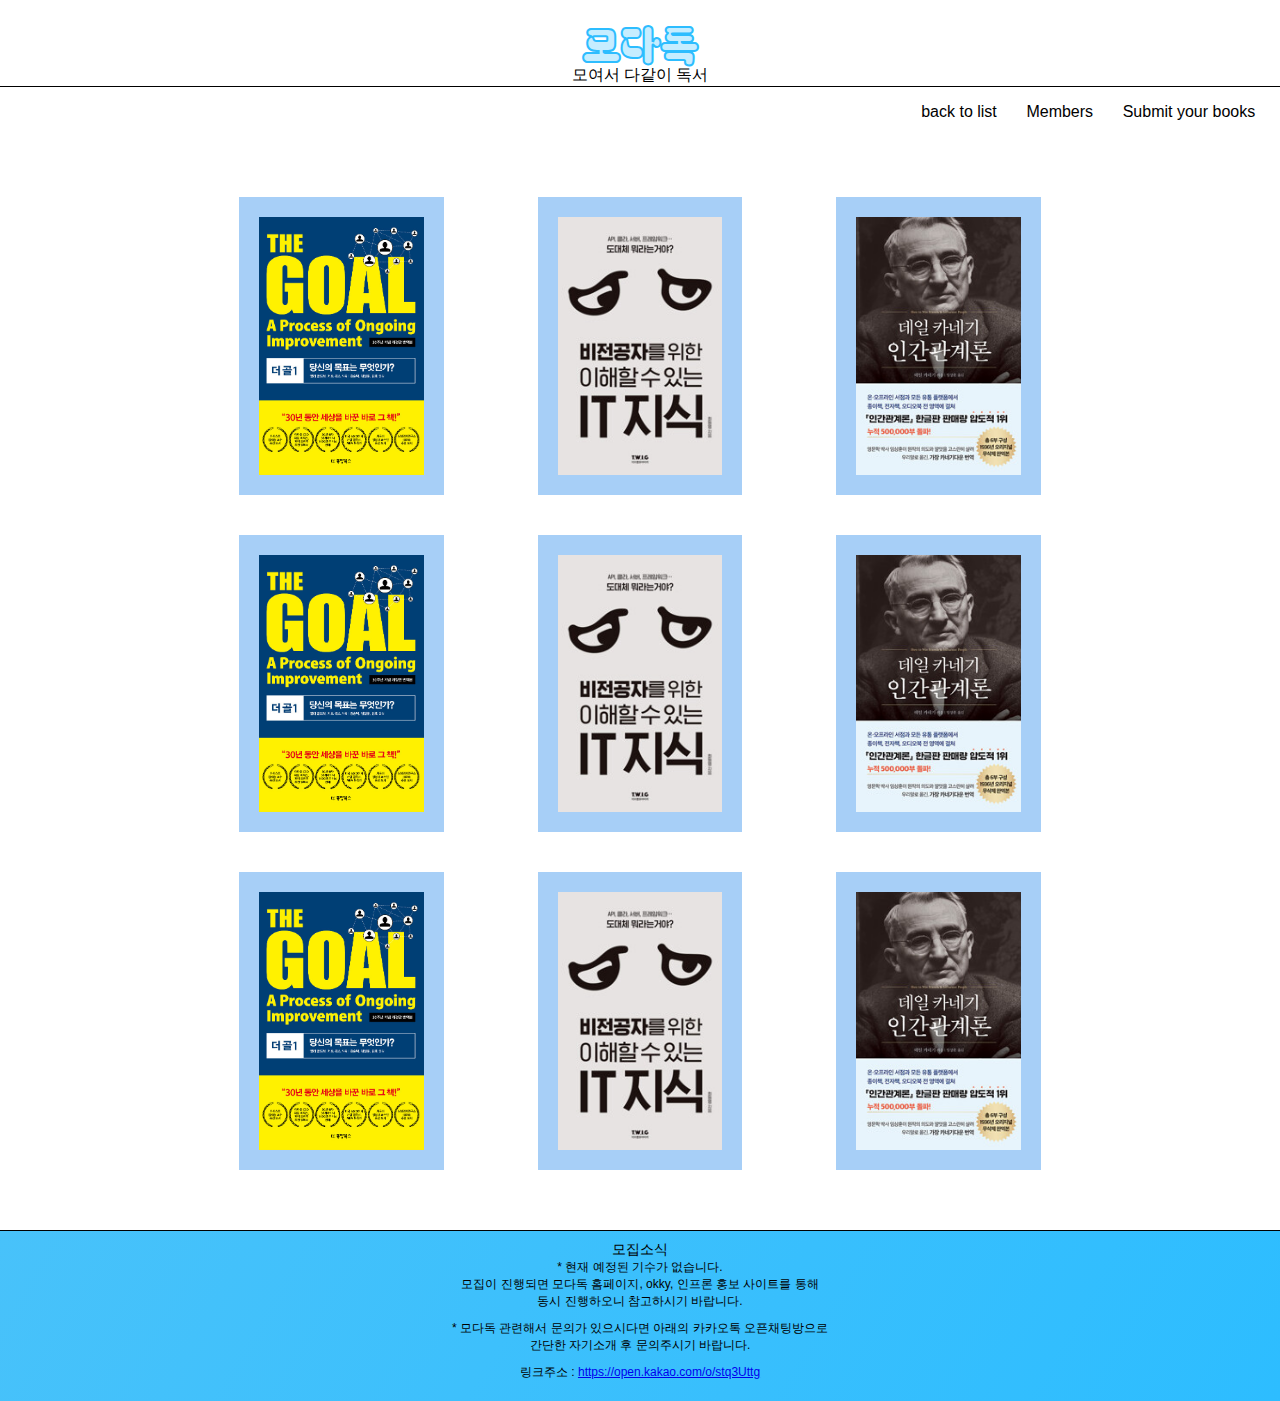
<file: index.html>
<!DOCTYPE html>
<html lang="kr">
<head>
    <meta charset="UTF-8">
    <link rel="stylesheet" href="/share.css"/>
    <link rel="stylesheet" href="/style.css"/>
    <link href="https://fonts.googleapis.com/css2?family=Bagel+Fat+One&family=Nanum+Gothic&family=Oswald&display=swap"
          rel="stylesheet">
    <title>모다독 홈페이지</title>
</head>
<body>
<header>
<div>
    <a href="index.html">모다독</a>
    <p>모여서 다같이 독서</p>
</div>
</header>
<main>
    <section id="content-buttons">
        <nav>
            <ul>
                <li><a href="index.html">back to list</a></li>
                <li><a href="member-page.html">Members</a></li>
                <li><a href="">Submit your books</a></li>
            </ul>
        </nav>
    </section>
    <section id = "books">
        <ul>
            <li class="book">
                    <a href="active-page.html">
                        <img src="images/books/theGoal.jpg" alt="더 골"/>
                    </a>
            </li>
            <li class="book">
                <a href="active-page.html">
                <img src="images/books/itKnowleged.jpg" alt="비전공자를 위한 IT 지식"/>
                </a>
            </li>
            <li class="book">
                <a href="active-page.html">
                <img src="images/books/human.jpg" alt="인간관계론"/>
                </a>
            </li>
            <li class="book">
                <a href="active-page.html">
                <img src="images/books/theGoal.jpg" alt="더 골"/>
                </a>
            </li>
            <li class="book">
                <a href="active-page.html">
                <img src="images/books/itKnowleged.jpg" alt="비전공자를 위한 IT 지식"/>
                </a>
            </li>
            <li class="book">
                <a href="active-page.html">
                <img src="images/books/human.jpg" alt="인간관계론"/>
                </a>
            </li>
            <li class="book">
                <a href="active-page.html">
                <img src="images/books/theGoal.jpg" alt="더 골"/>
                </a>
            </li>
            <li class="book">
                <a href="active-page.html">
                <img src="images/books/itKnowleged.jpg" alt="비전공자를 위한 IT 지식"/>
                </a>
            </li>
            <li class="book">
                <a href="active-page.html">
                <img src="images/books/human.jpg" alt="인간관계론"/>
                </a>
            </li>
        </ul>
    </section>
</main>
<footer>
        <p>모집소식</p>
        <ul>
            <li>* 현재 예정된 기수가 없습니다. <br>
                모집이 진행되면 모다독 홈페이지, okky, 인프론 홍보 사이트를 통해 <br>
                동시 진행하오니 참고하시기 바랍니다.
            </li>
            <li>
                * 모다독 관련해서 문의가 있으시다면 아래의 카카오톡 오픈채팅방으로 <br>
                간단한 자기소개 후 문의주시기 바랍니다.
            </li>
            <li>
                링크주소 :
                <a href="https://open.kakao.com/o/stq3Uttg">
                    https://open.kakao.com/o/stq3Uttg
                </a>
            </li>
        </ul>
</footer>
</body>
</html>
</file>
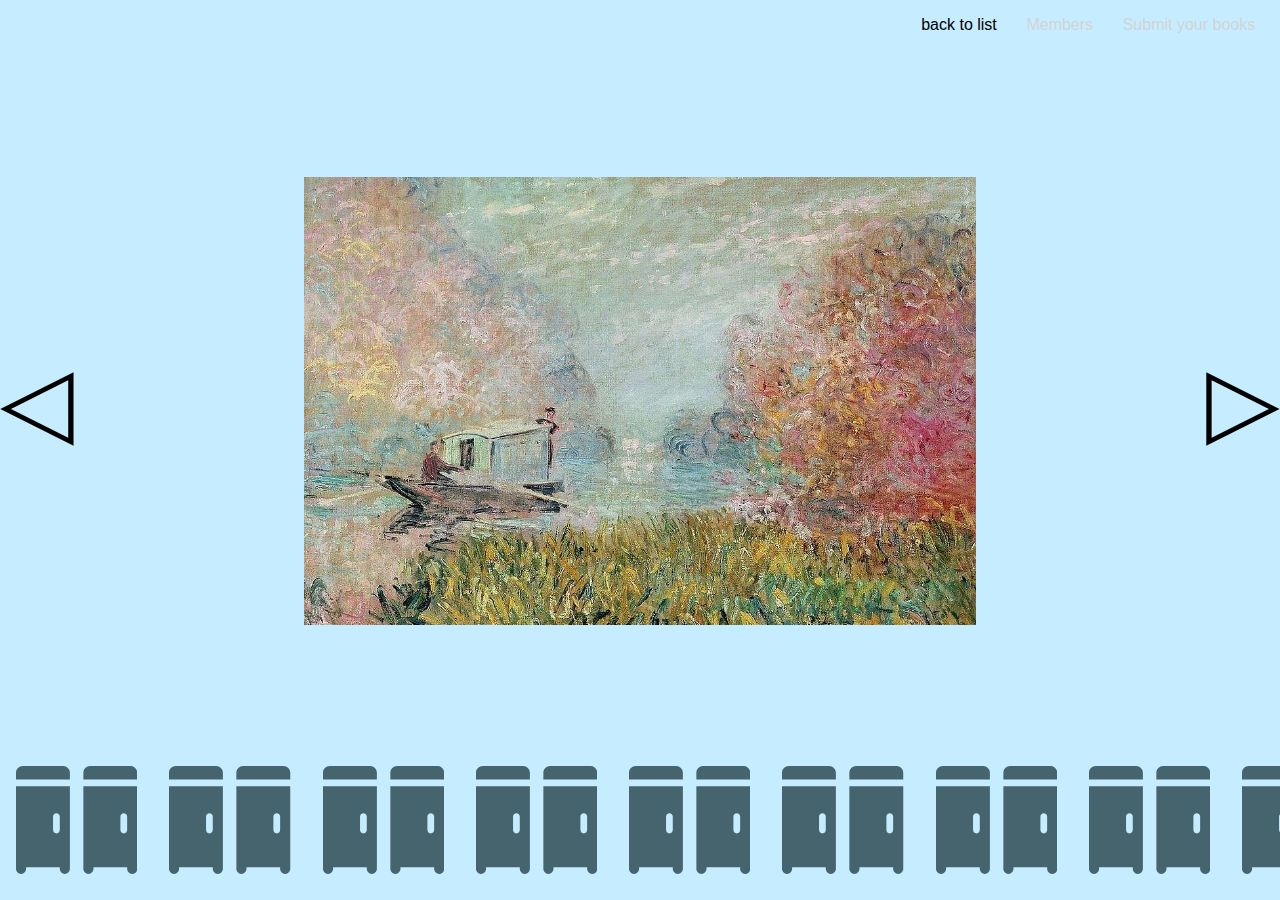
<file: active-page.html>
<!DOCTYPE html>
<html lang="kr">
<head>
    <meta charset="UTF-8">
    <link rel="stylesheet" href="/share.css"/>
    <link rel="stylesheet" href="/active.css"/>
    <title>활동 페이지</title>
</head>
<body>
<header>
    <section id="content-buttons">
        <nav>
            <ul>
                <li>
                    <div class="button-activate">
                        <a href="index.html">back to list</a>
                    </div>
                </li>
                <li>
                    <div class="button-disable">
                        <a>Members</a>
                    </div>
                </li>
                <li>
                    <div class="button-disable">
                        <a>Submit your books</a>
                    </div>
                </li>
            </ul>
        </nav>
    </section>
</header>
<main>
    <div class="active-contents">
        <a class="next-btn" href="">
            &#x25C1
        </a>
        <div class="active-img">
            <img src="images/items/monet-w392.jpg" alt="모네 그림1"/>
        </div>
        <a class="next-btn" href="">
            &#x25B7
        </a>
    </div>
</main>
<footer>
    <div class="icons">
        <svg xmlns="http://www.w3.org/2000/svg" height="120" width="121.25" viewBox="0 0 576 512"><!--!Font Awesome Free 6.7.2 by @fontawesome - https://fontawesome.com License - https://fontawesome.com/license/free Copyright 2025 Fonticons, Inc.--><path fill="#45646EFF" d="M32 0L224 0c17.7 0 32 14.3 32 32l0 32L0 64 0 32C0 14.3 14.3 0 32 0zM0 96l24 0 208 0 24 0 0 24 0 368c0 13.3-10.7 24-24 24s-24-10.7-24-24l0-8L48 480l0 8c0 13.3-10.7 24-24 24s-24-10.7-24-24L0 120 0 96zM192 224c-8.8 0-16 7.2-16 16l0 64c0 8.8 7.2 16 16 16s16-7.2 16-16l0-64c0-8.8-7.2-16-16-16zM352 0L544 0c17.7 0 32 14.3 32 32l0 32L320 64l0-32c0-17.7 14.3-32 32-32zM320 96l24 0 208 0 24 0 0 24 0 368c0 13.3-10.7 24-24 24s-24-10.7-24-24l0-8-160 0 0 8c0 13.3-10.7 24-24 24s-24-10.7-24-24l0-368 0-24zM512 224c-8.8 0-16 7.2-16 16l0 64c0 8.8 7.2 16 16 16s16-7.2 16-16l0-64c0-8.8-7.2-16-16-16z"/></svg>
    </div>
    <div class="icons">
        <svg xmlns="http://www.w3.org/2000/svg" height="120" width="121.25" viewBox="0 0 576 512"><!--!Font Awesome Free 6.7.2 by @fontawesome - https://fontawesome.com License - https://fontawesome.com/license/free Copyright 2025 Fonticons, Inc.--><path fill="#45646EFF" d="M32 0L224 0c17.7 0 32 14.3 32 32l0 32L0 64 0 32C0 14.3 14.3 0 32 0zM0 96l24 0 208 0 24 0 0 24 0 368c0 13.3-10.7 24-24 24s-24-10.7-24-24l0-8L48 480l0 8c0 13.3-10.7 24-24 24s-24-10.7-24-24L0 120 0 96zM192 224c-8.8 0-16 7.2-16 16l0 64c0 8.8 7.2 16 16 16s16-7.2 16-16l0-64c0-8.8-7.2-16-16-16zM352 0L544 0c17.7 0 32 14.3 32 32l0 32L320 64l0-32c0-17.7 14.3-32 32-32zM320 96l24 0 208 0 24 0 0 24 0 368c0 13.3-10.7 24-24 24s-24-10.7-24-24l0-8-160 0 0 8c0 13.3-10.7 24-24 24s-24-10.7-24-24l0-368 0-24zM512 224c-8.8 0-16 7.2-16 16l0 64c0 8.8 7.2 16 16 16s16-7.2 16-16l0-64c0-8.8-7.2-16-16-16z"/></svg>
    </div>
    <div class="icons">
        <svg xmlns="http://www.w3.org/2000/svg" height="120" width="121.25" viewBox="0 0 576 512"><!--!Font Awesome Free 6.7.2 by @fontawesome - https://fontawesome.com License - https://fontawesome.com/license/free Copyright 2025 Fonticons, Inc.--><path fill="#45646EFF" d="M32 0L224 0c17.7 0 32 14.3 32 32l0 32L0 64 0 32C0 14.3 14.3 0 32 0zM0 96l24 0 208 0 24 0 0 24 0 368c0 13.3-10.7 24-24 24s-24-10.7-24-24l0-8L48 480l0 8c0 13.3-10.7 24-24 24s-24-10.7-24-24L0 120 0 96zM192 224c-8.8 0-16 7.2-16 16l0 64c0 8.8 7.2 16 16 16s16-7.2 16-16l0-64c0-8.8-7.2-16-16-16zM352 0L544 0c17.7 0 32 14.3 32 32l0 32L320 64l0-32c0-17.7 14.3-32 32-32zM320 96l24 0 208 0 24 0 0 24 0 368c0 13.3-10.7 24-24 24s-24-10.7-24-24l0-8-160 0 0 8c0 13.3-10.7 24-24 24s-24-10.7-24-24l0-368 0-24zM512 224c-8.8 0-16 7.2-16 16l0 64c0 8.8 7.2 16 16 16s16-7.2 16-16l0-64c0-8.8-7.2-16-16-16z"/></svg>
    </div>
    <div class="icons">
        <svg xmlns="http://www.w3.org/2000/svg" height="120" width="121.25" viewBox="0 0 576 512"><!--!Font Awesome Free 6.7.2 by @fontawesome - https://fontawesome.com License - https://fontawesome.com/license/free Copyright 2025 Fonticons, Inc.--><path fill="#45646EFF" d="M32 0L224 0c17.7 0 32 14.3 32 32l0 32L0 64 0 32C0 14.3 14.3 0 32 0zM0 96l24 0 208 0 24 0 0 24 0 368c0 13.3-10.7 24-24 24s-24-10.7-24-24l0-8L48 480l0 8c0 13.3-10.7 24-24 24s-24-10.7-24-24L0 120 0 96zM192 224c-8.8 0-16 7.2-16 16l0 64c0 8.8 7.2 16 16 16s16-7.2 16-16l0-64c0-8.8-7.2-16-16-16zM352 0L544 0c17.7 0 32 14.3 32 32l0 32L320 64l0-32c0-17.7 14.3-32 32-32zM320 96l24 0 208 0 24 0 0 24 0 368c0 13.3-10.7 24-24 24s-24-10.7-24-24l0-8-160 0 0 8c0 13.3-10.7 24-24 24s-24-10.7-24-24l0-368 0-24zM512 224c-8.8 0-16 7.2-16 16l0 64c0 8.8 7.2 16 16 16s16-7.2 16-16l0-64c0-8.8-7.2-16-16-16z"/></svg>
    </div>
    <div class="icons">
        <svg xmlns="http://www.w3.org/2000/svg" height="120" width="121.25" viewBox="0 0 576 512"><!--!Font Awesome Free 6.7.2 by @fontawesome - https://fontawesome.com License - https://fontawesome.com/license/free Copyright 2025 Fonticons, Inc.--><path fill="#45646EFF" d="M32 0L224 0c17.7 0 32 14.3 32 32l0 32L0 64 0 32C0 14.3 14.3 0 32 0zM0 96l24 0 208 0 24 0 0 24 0 368c0 13.3-10.7 24-24 24s-24-10.7-24-24l0-8L48 480l0 8c0 13.3-10.7 24-24 24s-24-10.7-24-24L0 120 0 96zM192 224c-8.8 0-16 7.2-16 16l0 64c0 8.8 7.2 16 16 16s16-7.2 16-16l0-64c0-8.8-7.2-16-16-16zM352 0L544 0c17.7 0 32 14.3 32 32l0 32L320 64l0-32c0-17.7 14.3-32 32-32zM320 96l24 0 208 0 24 0 0 24 0 368c0 13.3-10.7 24-24 24s-24-10.7-24-24l0-8-160 0 0 8c0 13.3-10.7 24-24 24s-24-10.7-24-24l0-368 0-24zM512 224c-8.8 0-16 7.2-16 16l0 64c0 8.8 7.2 16 16 16s16-7.2 16-16l0-64c0-8.8-7.2-16-16-16z"/></svg>
    </div>
    <div class="icons">
        <svg xmlns="http://www.w3.org/2000/svg" height="120" width="121.25" viewBox="0 0 576 512"><!--!Font Awesome Free 6.7.2 by @fontawesome - https://fontawesome.com License - https://fontawesome.com/license/free Copyright 2025 Fonticons, Inc.--><path fill="#45646EFF" d="M32 0L224 0c17.7 0 32 14.3 32 32l0 32L0 64 0 32C0 14.3 14.3 0 32 0zM0 96l24 0 208 0 24 0 0 24 0 368c0 13.3-10.7 24-24 24s-24-10.7-24-24l0-8L48 480l0 8c0 13.3-10.7 24-24 24s-24-10.7-24-24L0 120 0 96zM192 224c-8.8 0-16 7.2-16 16l0 64c0 8.8 7.2 16 16 16s16-7.2 16-16l0-64c0-8.8-7.2-16-16-16zM352 0L544 0c17.7 0 32 14.3 32 32l0 32L320 64l0-32c0-17.7 14.3-32 32-32zM320 96l24 0 208 0 24 0 0 24 0 368c0 13.3-10.7 24-24 24s-24-10.7-24-24l0-8-160 0 0 8c0 13.3-10.7 24-24 24s-24-10.7-24-24l0-368 0-24zM512 224c-8.8 0-16 7.2-16 16l0 64c0 8.8 7.2 16 16 16s16-7.2 16-16l0-64c0-8.8-7.2-16-16-16z"/></svg>
    </div>
    <div class="icons">
        <svg xmlns="http://www.w3.org/2000/svg" height="120" width="121.25" viewBox="0 0 576 512"><!--!Font Awesome Free 6.7.2 by @fontawesome - https://fontawesome.com License - https://fontawesome.com/license/free Copyright 2025 Fonticons, Inc.--><path fill="#45646EFF" d="M32 0L224 0c17.7 0 32 14.3 32 32l0 32L0 64 0 32C0 14.3 14.3 0 32 0zM0 96l24 0 208 0 24 0 0 24 0 368c0 13.3-10.7 24-24 24s-24-10.7-24-24l0-8L48 480l0 8c0 13.3-10.7 24-24 24s-24-10.7-24-24L0 120 0 96zM192 224c-8.8 0-16 7.2-16 16l0 64c0 8.8 7.2 16 16 16s16-7.2 16-16l0-64c0-8.8-7.2-16-16-16zM352 0L544 0c17.7 0 32 14.3 32 32l0 32L320 64l0-32c0-17.7 14.3-32 32-32zM320 96l24 0 208 0 24 0 0 24 0 368c0 13.3-10.7 24-24 24s-24-10.7-24-24l0-8-160 0 0 8c0 13.3-10.7 24-24 24s-24-10.7-24-24l0-368 0-24zM512 224c-8.8 0-16 7.2-16 16l0 64c0 8.8 7.2 16 16 16s16-7.2 16-16l0-64c0-8.8-7.2-16-16-16z"/></svg>
    </div>
    <div class="icons">
        <svg xmlns="http://www.w3.org/2000/svg" height="120" width="121.25" viewBox="0 0 576 512"><!--!Font Awesome Free 6.7.2 by @fontawesome - https://fontawesome.com License - https://fontawesome.com/license/free Copyright 2025 Fonticons, Inc.--><path fill="#45646EFF" d="M32 0L224 0c17.7 0 32 14.3 32 32l0 32L0 64 0 32C0 14.3 14.3 0 32 0zM0 96l24 0 208 0 24 0 0 24 0 368c0 13.3-10.7 24-24 24s-24-10.7-24-24l0-8L48 480l0 8c0 13.3-10.7 24-24 24s-24-10.7-24-24L0 120 0 96zM192 224c-8.8 0-16 7.2-16 16l0 64c0 8.8 7.2 16 16 16s16-7.2 16-16l0-64c0-8.8-7.2-16-16-16zM352 0L544 0c17.7 0 32 14.3 32 32l0 32L320 64l0-32c0-17.7 14.3-32 32-32zM320 96l24 0 208 0 24 0 0 24 0 368c0 13.3-10.7 24-24 24s-24-10.7-24-24l0-8-160 0 0 8c0 13.3-10.7 24-24 24s-24-10.7-24-24l0-368 0-24zM512 224c-8.8 0-16 7.2-16 16l0 64c0 8.8 7.2 16 16 16s16-7.2 16-16l0-64c0-8.8-7.2-16-16-16z"/></svg>
    </div>
    <div class="icons">
        <svg xmlns="http://www.w3.org/2000/svg" height="120" width="121.25" viewBox="0 0 576 512"><!--!Font Awesome Free 6.7.2 by @fontawesome - https://fontawesome.com License - https://fontawesome.com/license/free Copyright 2025 Fonticons, Inc.--><path fill="#45646EFF" d="M32 0L224 0c17.7 0 32 14.3 32 32l0 32L0 64 0 32C0 14.3 14.3 0 32 0zM0 96l24 0 208 0 24 0 0 24 0 368c0 13.3-10.7 24-24 24s-24-10.7-24-24l0-8L48 480l0 8c0 13.3-10.7 24-24 24s-24-10.7-24-24L0 120 0 96zM192 224c-8.8 0-16 7.2-16 16l0 64c0 8.8 7.2 16 16 16s16-7.2 16-16l0-64c0-8.8-7.2-16-16-16zM352 0L544 0c17.7 0 32 14.3 32 32l0 32L320 64l0-32c0-17.7 14.3-32 32-32zM320 96l24 0 208 0 24 0 0 24 0 368c0 13.3-10.7 24-24 24s-24-10.7-24-24l0-8-160 0 0 8c0 13.3-10.7 24-24 24s-24-10.7-24-24l0-368 0-24zM512 224c-8.8 0-16 7.2-16 16l0 64c0 8.8 7.2 16 16 16s16-7.2 16-16l0-64c0-8.8-7.2-16-16-16z"/></svg>
    </div>
</footer>
</body>
</html>
</file>
<file: share.css>
* {
    margin: 0;
    padding: 0;
    box-sizing: border-box;
    list-style: none;
}

body {
    font-family: 'Oswal', sans-serif;
    margin: 0;
}

::-webkit-scrollbar {
    width: 10px;  /* 세로축 스크롤바 폭 너비 */
    height: 10px;  /* 가로축 스크롤바 폭 너비 */
}

/* 스크롤바 막대 */
::-webkit-scrollbar-thumb {
    background: rgb(72,194,250); /* 스크롤바 막대 색상 */
    border: 0.5px solid rgba(83,93,93, 0.7); /* 스크롤바 막대 테두리 설정  */
    border-radius: 12px 12px 12px 12px;
}

::-webkit-scrollbar-thumb:hover {
    background-color:#a0a0a5;
}

/* 스크롤이 움직이는 뒷 배경 */
::-webkit-scrollbar-track {
    background: rgba(72,194,250, 0.1); /* 스크롤바 뒷 배경 색상 */
}

#content-buttons ul {
    list-style-type: none;
    display: flex;
    justify-content: flex-end;
    padding: 1rem 1.25rem;
}

#content-buttons li {
    margin-left: 1.25rem;
}

#content-buttons a {
    text-decoration: none;
    border-radius: 3px;
    padding: 0.3rem;
}
</file>
<file: style.css>
header {
    text-align: center;
    margin: 0 auto;
    border-bottom: 1px solid #000;
}

header a {
    font-family: 'Bagel Fat One', sans-serif;
    font-size: 2.8rem;
    color: #c6edff;
    -webkit-text-stroke: 0.125rem  #2dbdff;
    margin: 0;
    position: relative;
    top: 0.6rem;
    text-decoration: none;
}

header a:hover {
    color: rgba(255, 166, 219, 0.74);
}

#content-buttons a {
    color: #000;
}

#content-buttons a:hover {
    color: white;
    background-color: #2dbdff;
}

#books ul {
    width: 56rem;
    padding: 0;
    margin : 2.5rem auto;
    list-style-type: none;
    display: grid;
    grid-template-columns: 1fr 1fr 1fr;
    justify-content: center;
}

#books ul li {
    margin: 1.25rem auto;
    width: 12.8rem;
    height: 18.6rem;
    padding: 1.25rem;
    background-color: rgba(130, 186, 244, 0.7);
}

.book img {
    height: 100%;
    width: 100%;
    object-fit: cover;
}

.book:hover {
    -webkit-filter: grayscale(70%);
    filter: grayscale(70%);
}

footer {
    background: linear-gradient(120deg, rgb(72,194,250),rgb(45, 189, 255));
    border-top: 1px solid #000;
    text-align: center;
    padding: 0.625rem;
}

footer p {
    font-size: 0.875rem;
}

footer li {
    list-style-type: none;
    margin-bottom: 0.625rem;
    font-size: 0.75rem;
}
</file>
<file: active.css>
html,body {
    height: 100%;
    background-color: #c6edff;
}

main {
    height: calc(100% - (18.5px + 14px * 2) - 151.5px);
}

.button-activate a {
    color: black;
}
.button-activate a:hover {
    color: #ffeace;
    background-color: #344a53;
}

.button-disable a {
    color: lightgray;
}

.button-disable a:hover {
    cursor: context-menu;
}

.active-contents {
    height: 100%;
    margin: auto;
    display: flex;
    align-items: center;
}

.next-btn {
    text-decoration: none;
    font-size: 6rem;
    color: #000000;
}

.next-btn:hover {
    color: #6b6464;
}

.active-img {
    width: 42rem;
    height: 28rem;
    margin: 1rem auto;
    object-fit: cover;
    position: relative;
    overflow: hidden;
}

.active-img img {
    width: 100%;
    height: 100%;
    object-fit: cover;
}

.active-img::before {
    content: ''; /* 가상 요소 표시 */
    position: absolute;
    top: 0;
    left: -75%;
    width: 100%;
    height: 100%;
    z-index: 2;
    background: linear-gradient(to right, rgba(255, 255, 255, 0) 0%, rgba(255, 255, 255, 0.3) 100%);
    transform: skewX(-25deg);
    opacity: 0;
}

.active-img:hover::before {
    animation: img-shine 0.75s ease-in-out;
}

@keyframes img-shine {
    0% {
        left: -75%;
        opacity: 1;
    }
    40% {
        opacity: 1;
    }
    100% {
        left: 125%;
        opacity: 0;
    }
}



footer {
    width: 100vw;
    display: flex;
    justify-content: space-around;
    position: fixed;
    bottom: 0;
}

@keyframes jump-icons {
    0% {
        transform: translateY(0);
    }
    50% {
        transform: translateY(-15px);
    }
    100% {
        transform: translateY(0);
    }
}

.icons {
    padding: 1rem;
}

.icons:hover {
    cursor: pointer;
    animation: jump-icons 0.5s infinite;
}
</file>
